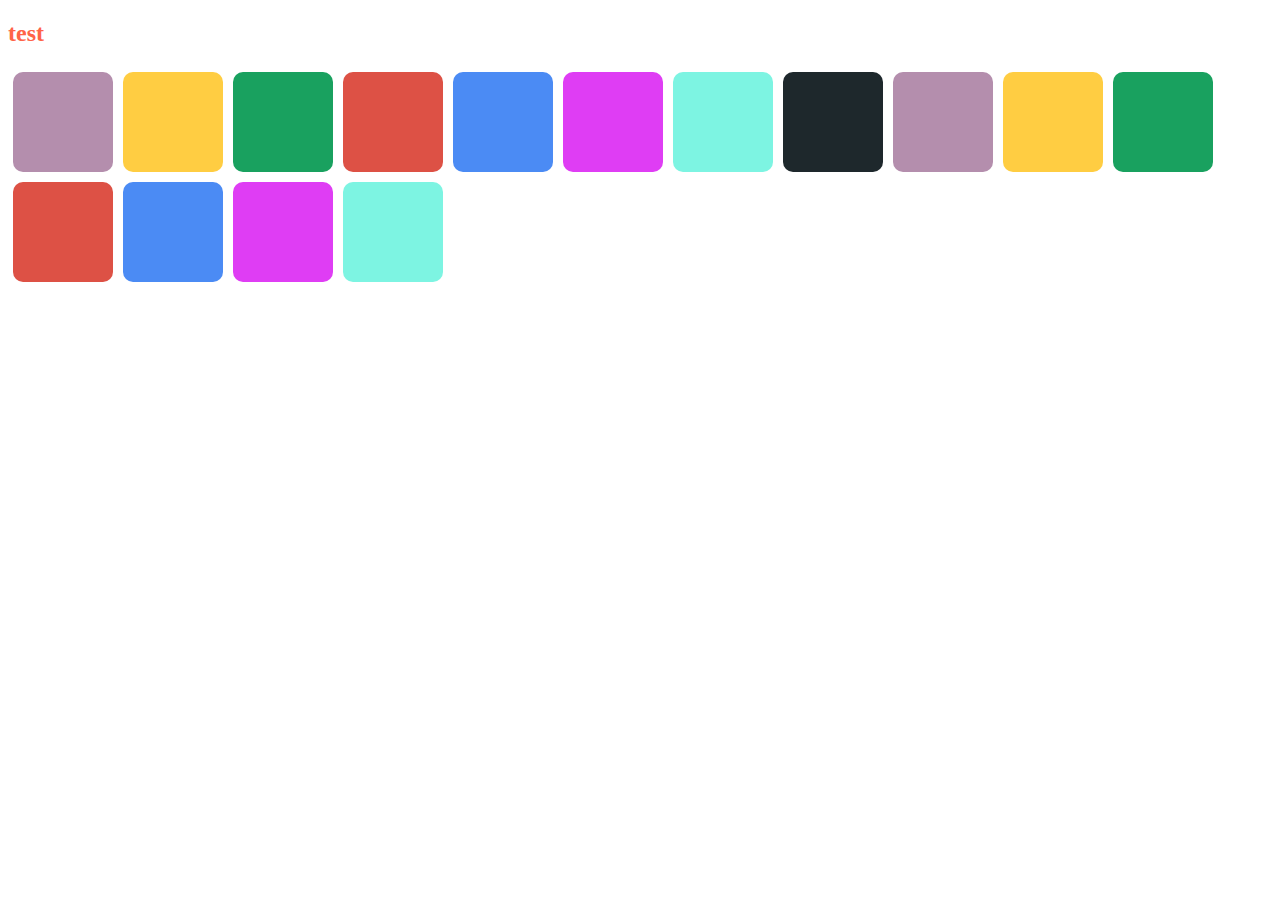
<file: Lesson_2/index.html>
<!DOCTYPE html>
<html lang="en">
<head>
    <meta charset="UTF-8">
    <meta name="viewport" content="width=device-width, initial-scale=1.0">
    <title>Lesson 2</title>
    <link rel="stylesheet" href="styles.css">
</head>
<body>
    <h2>test</h2>
    <div class="boxes"></div>
    <script type="text/javascript" src="index.js"></script>
    <script type="text/javascript" src="1.Work_with_DOM.js"></script>
</body>
</html>
</file>
<file: Lesson_2/styles.css>
.box {
    display: block;
    background: #DDD;
    width: 100px;
    height: 100px;
    border-radius: 10px;
    float: left;
    margin: 5px;
}
h2 {
    color: tomato;
}
</file>
